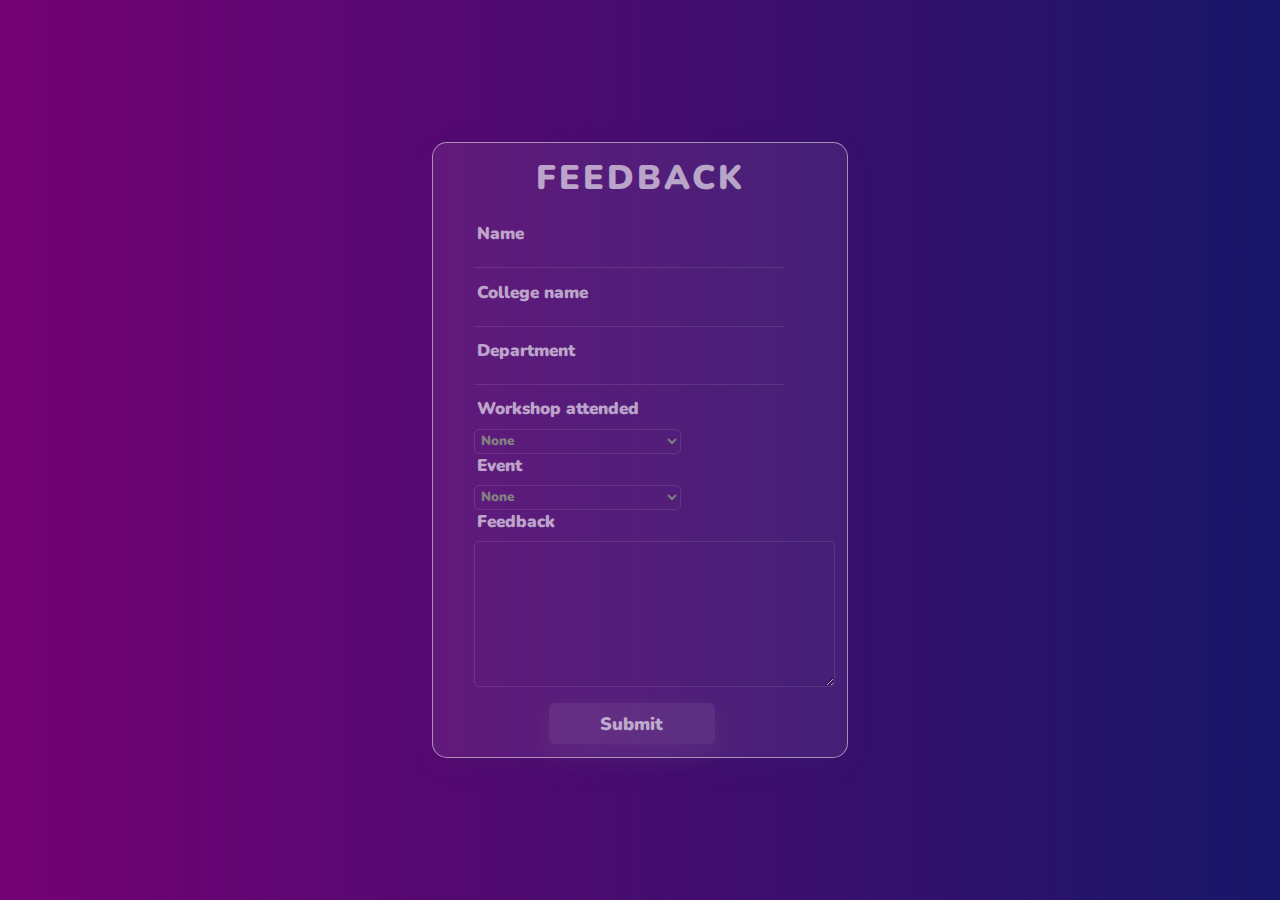
<file: index.html>
<!DOCTYPE html>
<html lang="en">
<head>
    <meta charset="UTF-8">
    <meta http-equiv="X-UA-Compatible" content="IE=edge">
    <meta name="viewport" content="width=device-width, initial-scale=1.0">
    <title>Feedback for PORT'22</title>
    <link rel="stylesheet" href="fback.css">
</head>
<body>
    
    <form action="mailto:keerthishanmugamkk@gmail.com" method="post" enctype="text/plain">
        <!--img src="D:\img/layer5.png" alt="sample" height="500" width="378"-->
        <h2>FEEDBACK</h2>
        
        <div class="elmt">
        <label for="name">Name</label>
        <input type="text" name="name" id="name" minlength="5" maxlength="25" required>
        <label for="clg">College name</label><br>
        <input type="text" name="college" id="clg" minlength="10" required><br>
        <label for="dept">Department</label><br>
        <input type="text" name="Department" id="dept" required><br>
        <label for="wrkshp">Workshop attended</label><br>
        <select name="Workshop" id="wrkshp" required>
            <option value="none" style="background-color: transparent;">None</option>
            <option value="BlockChain">BlockChain</option>
            <option value="Finance">Stocks using Python Pandas</option>
            <option value="Deep Learning">Deep Learning</option>
        </select><br>
        <label for="event">Event</label><br>
        <select name="Events" id="event" required>
            <option value="none">None</option>
            <option value="Web designing">Web designing</option>
            <option value="Coding Contest">Coding Contest</option>
            <option value="Technical quiz">Technical quiz</option>
            <option value="Paper presentation">Paper presentation</option>
        </select><br>
        <label for="fbck">Feedback</label><br>
        <textarea name="feedback" id="fbck" cols="43" rows="8" required></textarea><br>
        <button>Submit</button>
        </div>
    </form>
    </div>
   
</body>
</html>
</file>
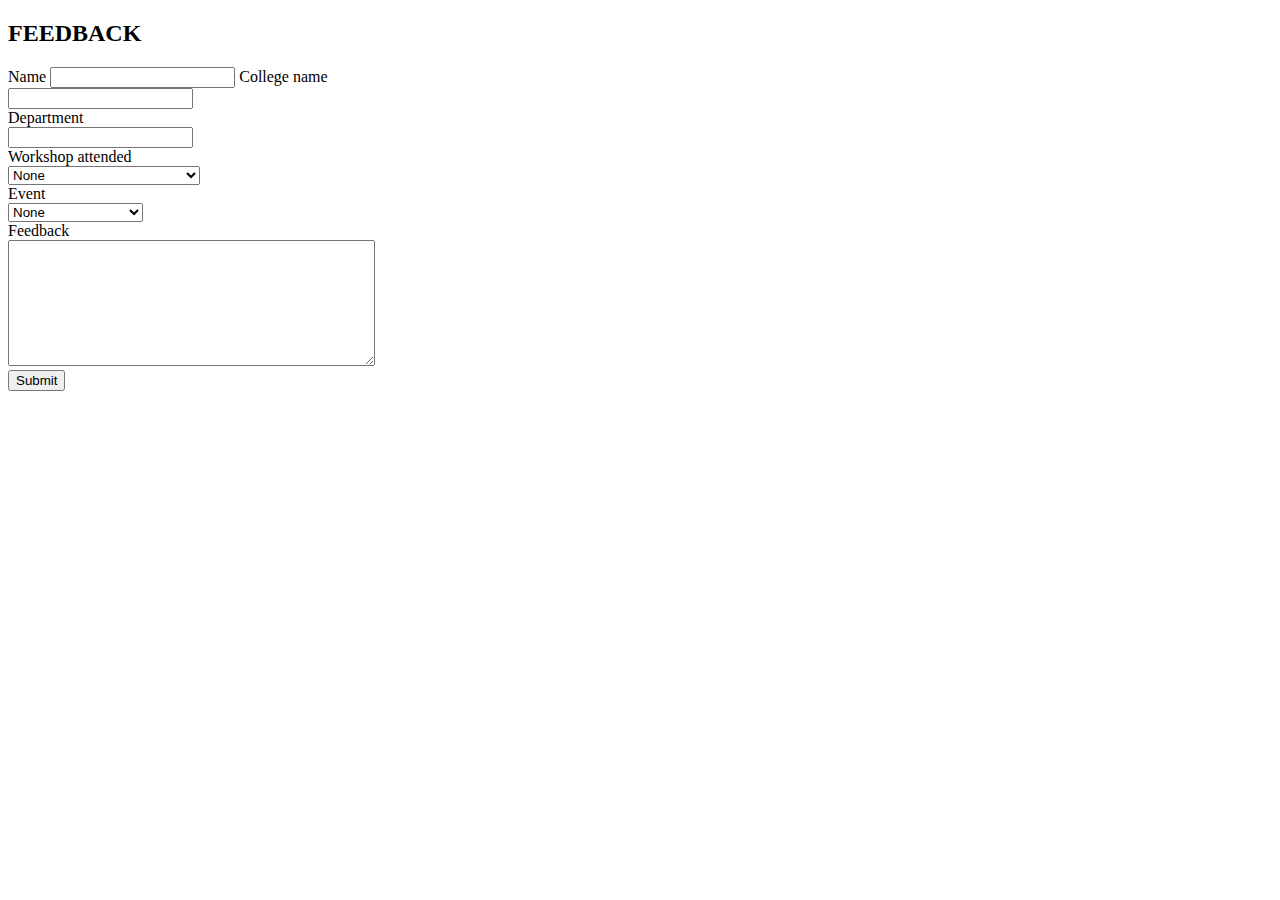
<file: Fedback.html>
<!DOCTYPE html>
<html lang="en">
<head>
    <meta charset="UTF-8">
    <meta http-equiv="X-UA-Compatible" content="IE=edge">
    <meta name="viewport" content="width=device-width, initial-scale=1.0">
    <title>Feedback for PORT'22</title>
    <link rel="stylesheet" href="D:\HTML\fback.css">
</head>
<body>
    
    <form action="mailto:keerthishanmugamkk@gmail.com" method="post" enctype="text/plain">
        <!--img src="D:\img/layer5.png" alt="sample" height="500" width="378"-->
        <h2>FEEDBACK</h2>
        
        <div class="elmt">
        <label for="name">Name</label>
        <input type="text" name="name" id="name" minlength="5" maxlength="25" required>
        <label for="clg">College name</label><br>
        <input type="text" name="college" id="clg" minlength="10" required><br>
        <label for="dept">Department</label><br>
        <input type="text" name="Department" id="dept" required><br>
        <label for="wrkshp">Workshop attended</label><br>
        <select name="Workshop" id="wrkshp" required>
            <option value="none" style="background-color: transparent;">None</option>
            <option value="BlockChain">BlockChain</option>
            <option value="Finance">Stocks using Python Pandas</option>
            <option value="Deep Learning">Deep Learning</option>
        </select><br>
        <label for="event">Event</label><br>
        <select name="Events" id="event" required>
            <option value="none">None</option>
            <option value="Web designing">Web designing</option>
            <option value="Coding Contest">Coding Contest</option>
            <option value="Technical quiz">Technical quiz</option>
            <option value="Paper presentation">Paper presentation</option>
        </select><br>
        <label for="fbck">Feedback</label><br>
        <textarea name="feedback" id="fbck" cols="43" rows="8" required></textarea><br>
        <button>Submit</button>
        </div>
    </form>
    </div>
   
</body>
</html>
</file>
<file: fback.css>
@import url('https://fonts.googleapis.com/css2?family=Nunito:wght@200&display=swap');

*{
    margin:0%;
    padding: 0%;
    box-sizing: border-box;
    font-family: nunito;
    font-weight: 900;
}

body{
    height:100vh;
    width:100%;
    display:flex;
    justify-content: center;
    align-items: center;
    background:linear-gradient(to right, rgb(117, 1, 117),rgb(23, 23, 105));
}

form{
    width:26rem;
    height:38.5rem;
    background-color: transparent;
    display:flex;
    flex-direction: column;
    background: rgba(255,255,255,0.07);
    border-radius:15px;
    box-shadow: 0 8px 32px 0 rgba(73, 78, 109, 0.07);
    border:.05px solid rgba(255,255,255,.5);
}

h2{
    text-align:center;
    margin-top:3%;
    font-size: 34px;
    font-weight:900;
    color:white;
    opacity: 0.6;
    letter-spacing: 3px;
    text-shadow: 0 8px 32px 0 rgba(73, 78, 109, 0.09);
}

.elmt{
    margin-top:5%;
}
label{
    color:white;
    opacity: .6;
    font-size:17px;
    margin-left:10%;
    padding:3px;
}

input{
    margin-bottom:3%;
    margin-left:10%; 
    width:75%;
    outline:none;
    color:white;
    border:none;
    background-color: transparent;
    padding:1px; 
    border-bottom:1px solid rgba(255,255,255,0.1);
}

select{
    margin-top:2%;
    margin-left:10%;
    background-color:transparent;
    outline:none;
    border-radius:5px ;
    border:1px solid rgba(255,255,255,0.1);
    color:grey;
    padding:1.5px;
    width:50% 
}

textarea{
    margin-top:2%;
    margin-left:10%;
    background-color:transparent;
    color:white;
    border:none;
    border:1px solid rgba(255,255,255,.1);
    border-radius: 5px;
}
select:active{
    background-color:transparent;
}
input:active{
    background-color: transparent;
}
button{
    margin-top:2.5% ;
    margin-left:28%;
    border:.9px white;
    background: rgba(255,255,255,0.08);
    border-radius: 6px;
    color:rgba(255,255,255,.6);
    font-size:18px;
    width: 40%;
    height:8%;
    box-shadow: 0 8px 32px 0 rgba(255,255,255,.07);
}
</file>
